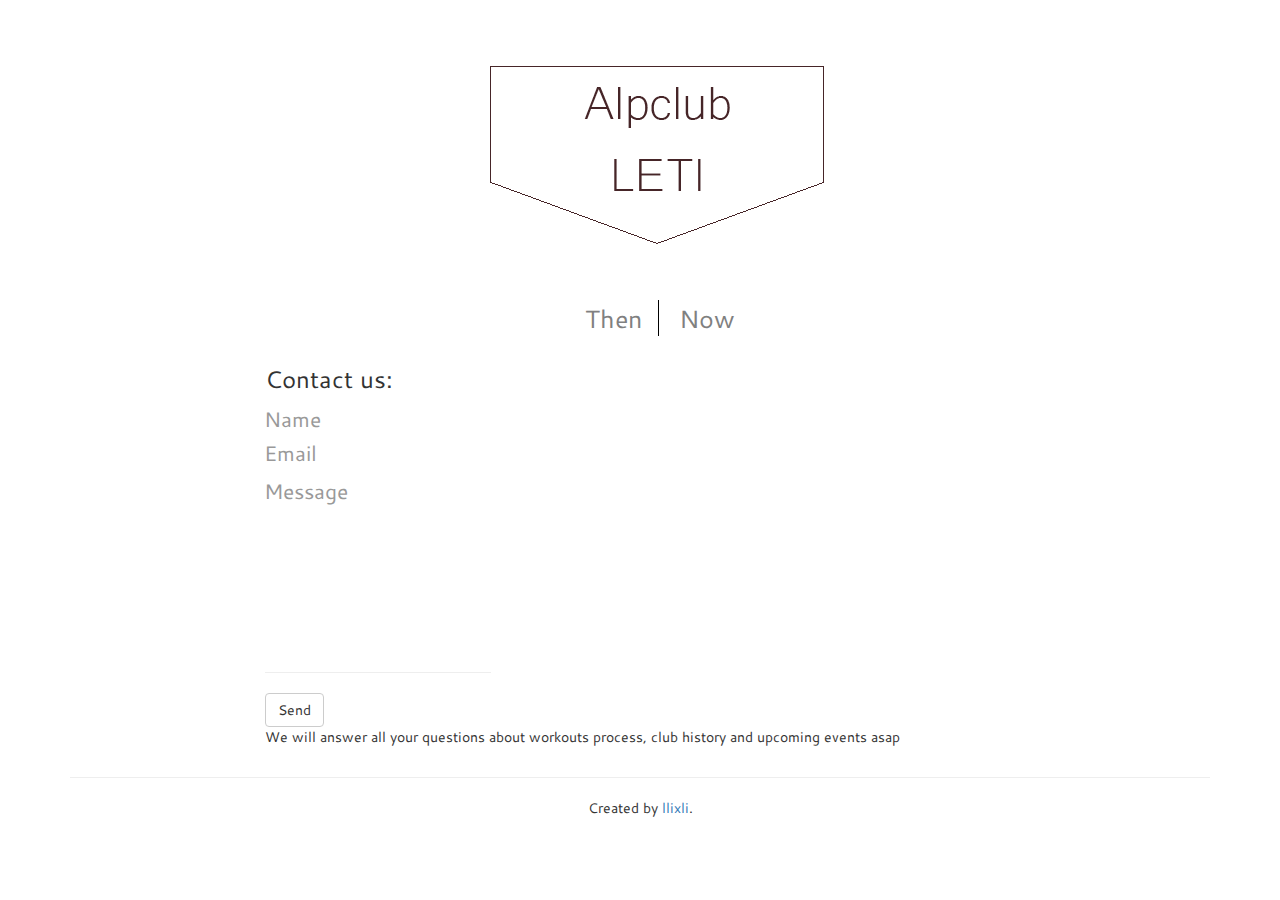
<file: index.html>
<!DOCTYPE html>
<html>
<head>
	<meta charset="utf-8">
	<title>History</title>


	<link rel="stylesheet" href="https://maxcdn.bootstrapcdn.com/bootstrap/3.3.7/css/bootstrap.min.css" integrity="sha384-BVYiiSIFeK1dGmJRAkycuHAHRg32OmUcww7on3RYdg4Va+PmSTsz/K68vbdEjh4u" crossorigin="anonymous">

	<link rel="stylesheet" type="text/css" href="css/style.css">
	<link rel="stylesheet" href="css/lightbox.css" >
	
</head>
<body>
	<div class="container">
			<div class="row">
				<div class="col-xs-12">
					<header>
						<div class="text-center">
							<a href="index.html"><img src="images/leti-logo.png" style="margin: 0 0 20px 20px" width="404" height="250"></a>
						</div>
						<ul class="topnav">
						  <li><a href="history-then.html">Then</a></li>
						  <li><a href="history-now.html">Now</a></li>
						</ul>
					</header>
				</div>
				<div class="col-xs-12 col-sm-10 col-sm-offset-1 col-md-8 col-md-offset-2" >
					<section>
						<h3>Contact us:</h3>
						<div  class="contactForm">			
							<form>
								<div class="input-group">
									<input type="text" class="form-control" placeholder="Name">
								</div>
								<div class="input-group">
									<input type="text" class="form-control" placeholder="Email">
								</div>
								<div class="input-group">
									<textarea class="form-control" rows="5" placeholder="Message"></textarea> 
								</div>
								<br>
							</form>
							<hr>
							<button class="btn btn-primary-outline" type="Submit">Send</button>
						</div>
						<div class="descriptionText">
							<p>We will answer all your questions about workouts process, club history and upcoming events asap</p>
						</div>
					</section>
				</div>
			</div>
		<footer class="text-center">
    		<hr>
    		<p>Created by <a href="https://github.com/llixli" target="_blank">llixli</a>.</p>
  		</footer> 
	</div>
	<script src="js/lightbox-plus-jquery.js"></script>
	<script src="https://maxcdn.bootstrapcdn.com/bootstrap/3.3.7/js/bootstrap.min.js" integrity="sha384-Tc5IQib027qvyjSMfHjOMaLkfuWVxZxUPnCJA7l2mCWNIpG9mGCD8wGNIcPD7Txa" crossorigin="anonymous"></script>
</body>
</html>
</file>
<file: css/style.css>
@import url('https://fonts.googleapis.com/css?family=Cantarell');


body {
    font-family: 'Cantarell', sans-serif;

    margin-top: 30px;
}


ul.topnav {
    overflow: hidden;
    background-color: #ffffff;
    text-align:center;
}

ul.topnav li{
	display: inline-block;
	border-right: 1px solid #000;
}


ul.topnav > li:last-child{
   border: none;
}


ul.topnav li a{
    color: #808080;
    padding: 14px 16px;
    text-decoration: none;
    font-size: 1.8em !important;
}

ul.topnav li a:hover,
ul.topnav li a.active {
	  background-color: #ffffff;
    color: #000000;
}

div.gallery-image img {
  width: 100%;
  height: auto;
}

.contactForm {
    display: inline-block;
    margin-right: 20px;
}

.descriptionText {
    display: inline-block;
}

.form-control {
    border: 0;
    border-radius: 0;
    font-size: 1.5em;
    background: 0 0;
    box-shadow: none!important;
    width: 100%;
    margin: 0 0 30px -13px;
    resize: none;
}


.btn-primary-outline {
  background-color: transparent;
  border-color: #ccc;
}

* {
    box-sizing: border-box;
}

.responsive {
    width: 29.99999%;
    height: auto;
    display:inline-block;
    margin: 5px;
}

@media only screen and (max-width: 700px){
    .responsive {
        width: 49.99999%;
    }
}

@media only screen and (max-width: 500px){
    .responsive {
        width: 100%;
    }
}

.clearfix:after {
    content: "";
    display: table;
    clear: both;
}
</file>
